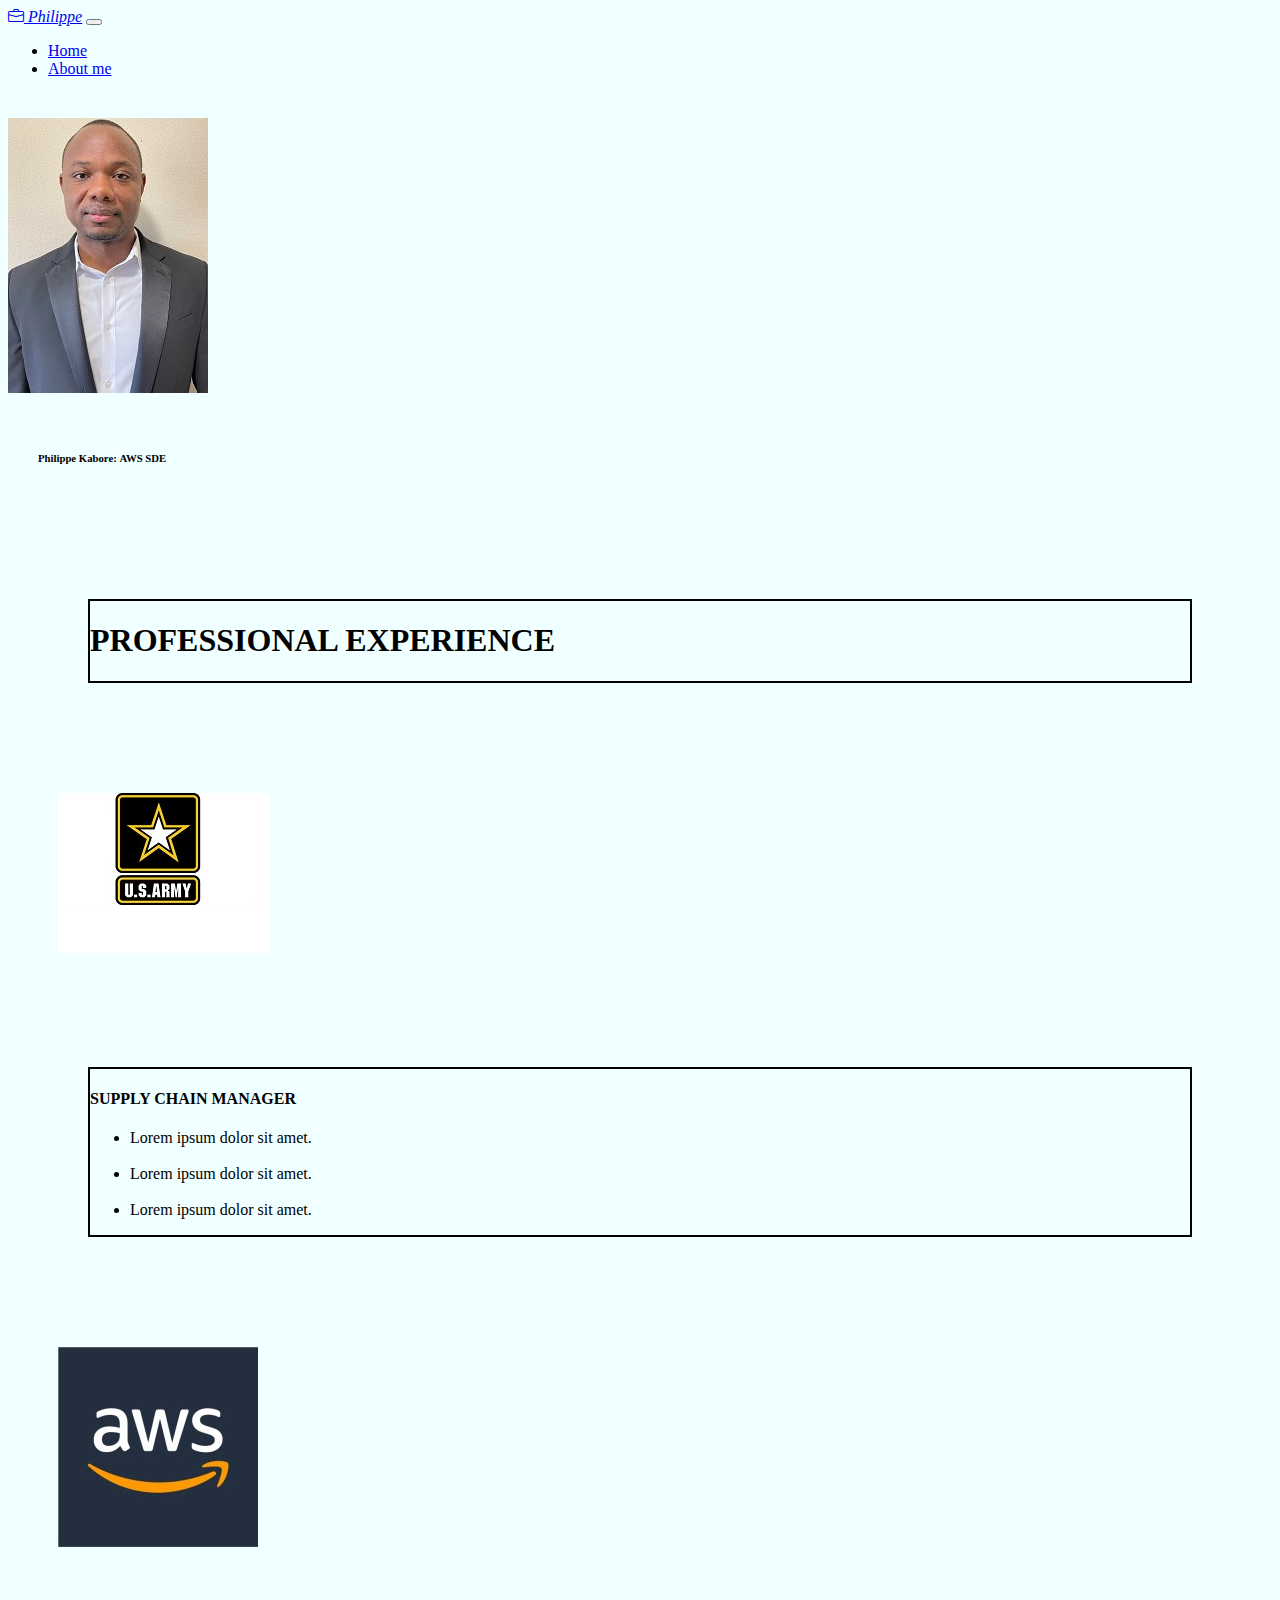
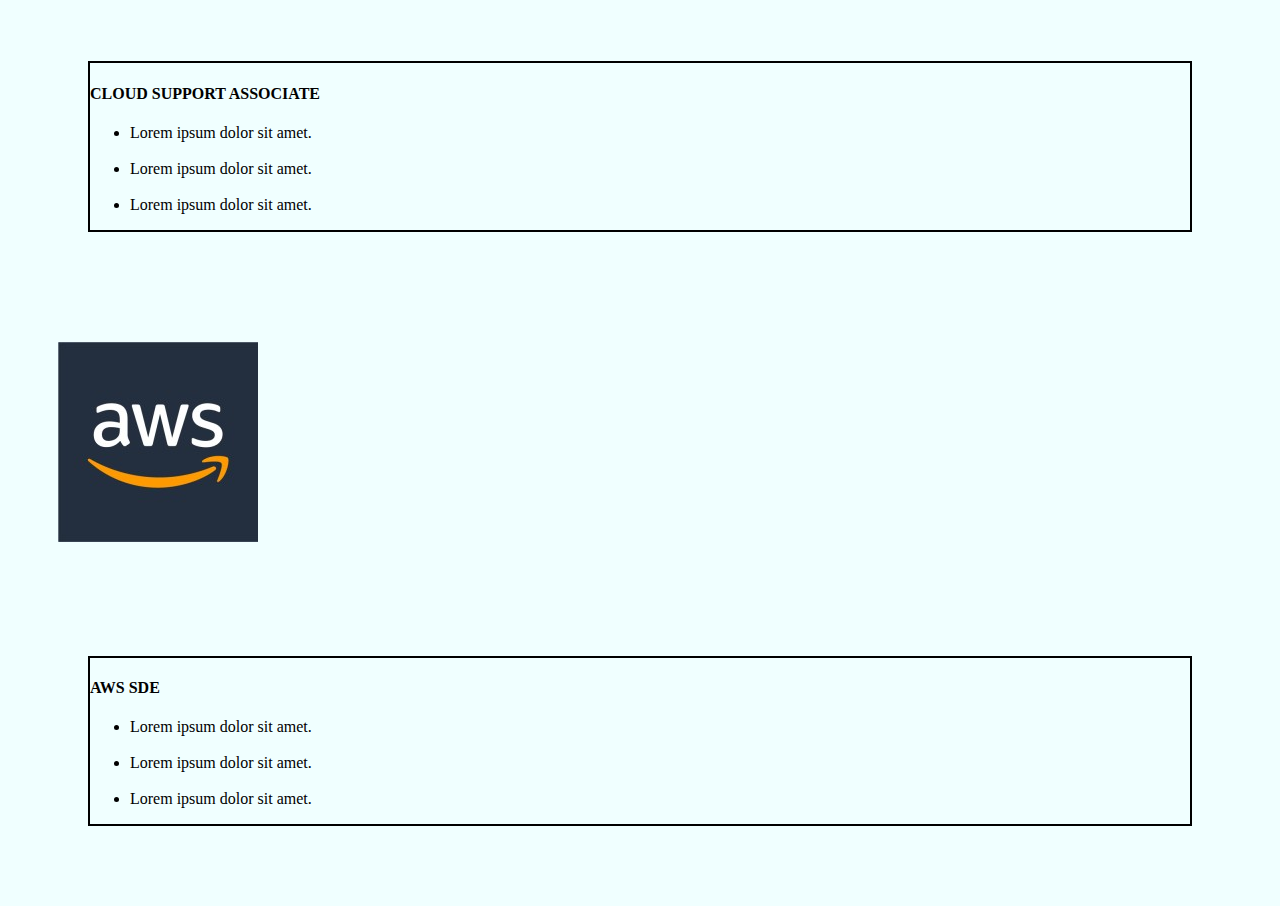
<file: index.html>
<!DOCTYPE html>
<html lang="en">
<head>
    <meta charset="UTF-8">
    <meta http-equiv="X-UA-Compatible" content="IE=edge">
    <meta name="viewport" content="width=device-width, initial-scale=1.0">
    <title>Philippe Kabore</title>
    <link href="https://cdn.jsdelivr.net/npm/bootstrap@5.0.2/dist/css/bootstrap.min.css" rel="stylesheet" integrity="sha384-EVSTQN3/azprG1Anm3QDgpJLIm9Nao0Yz1ztcQTwFspd3yD65VohhpuuCOmLASjC" crossorigin="anonymous">
    <link rel="stylesheet" href="https://cdn.jsdelivr.net/npm/bootstrap-icons@1.5.0/font/bootstrap-icons.css">
    <link rel="stylesheet" href="./style.css">
</head>
<body class=" container wrapper">
    
    <!--Navigation bar-->
    <nav class="navbar navbar-expand-lg navbar-light bg-white" style="margin-bottom: 40px;">
        <div class="container-fluid">
          <a class="navbar-brand" href="./index.html"><i class="bi bi-briefcase"> Philippe</i></a>
          <button class="navbar-toggler" type="button" data-bs-toggle="collapse" data-bs-target="#navbarSupportedContent" aria-controls="navbarSupportedContent" aria-expanded="false" aria-label="Toggle navigation">
            <span class="navbar-toggler-icon"></span>
          </button>
          <div class="collapse navbar-collapse" id="navbarSupportedContent">
            <ul class="navbar-nav me-auto mb-2 mb-lg-0">
              <li class="nav-item">
                <a class="nav-link active" aria-current="page" href="./index.html">Home</a>
              </li>
              <li class="nav-item">
                <a class="nav-link active" aria-current="page" href="./about.html">About me</a>
              </li>
            </ul>
          </div>
        </div>
      </nav>

      <!--picture of myself-->
      <div class="container">
          <div class="row ">
              <div class="col image1">
        <img src="./me.jpg" class="img-thumbnail rounded" alt="#" > 
          </div>
          <div class="title">
             <h6 >Philippe Kabore: <strong>AWS SDE</strong></h6>
          </div>
          </div>
      </div>

      <!--Professional experience container-->
      <div class="container">
          <div class="experience">
          <h1 class="text-center text-success">PROFESSIONAL EXPERIENCE</h1>
        </div>
      </div>

      <!--Us Army Experience-->
      <div class="container">
          <div class="row">
                <div class="col image2">
                    <img src="./usarmy.jpg" class="img-thumbnail rounded" alt="#"> 
                </div>
                <div class="col experience2">
                    <h4 class="text-center text-primary">SUPPLY CHAIN MANAGER</h4>
                    <ul class="list-group">
                        <li class="list-group-item">Lorem ipsum dolor sit amet.</li><br/>
                        <li class="list-group-item">Lorem ipsum dolor sit amet.</li><br/>
                        <li class="list-group-item">Lorem ipsum dolor sit amet.</li>
                    </ul>
                </div>
    </div>

      </div>

      <!--AWS Cloud Support Experience-->
      <div class="container">
        <div class="row">
              <div class="col image2">
                  <img src="./aws.jpg" class="img-thumbnail rounded" alt="#"> 
              </div>
              <div class="col experience2">
                <h4 class="text-center text-primary">CLOUD SUPPORT ASSOCIATE</h4>
                  <ul class="list-group">
                      <li class="list-group-item">Lorem ipsum dolor sit amet.</li><br/>
                      <li class="list-group-item">Lorem ipsum dolor sit amet.</li><br/>
                      <li class="list-group-item">Lorem ipsum dolor sit amet.</li>
                  </ul>
              </div>
  </div>

    </div>

    <!--AWS Cloud Support Experience2-->
    <div class="container">
        <div class="row">
              <div class="col image2">
                  <img src="./aws.jpg" class="img-thumbnail rounded" alt="#"> 
              </div>
              <div class="col experience2">
                  <h4 class="text-center text-primary">AWS SDE</h4>
                  <ul class="list-group">
                      <li class="list-group-item">Lorem ipsum dolor sit amet.</li><br/>
                      <li class="list-group-item">Lorem ipsum dolor sit amet.</li><br/>
                      <li class="list-group-item">Lorem ipsum dolor sit amet.</li>
                  </ul>
              </div>
  </div>

    </div>

      <script src="https://cdn.jsdelivr.net/npm/bootstrap@5.0.2/dist/js/bootstrap.bundle.min.js" integrity="sha384-MrcW6ZMFYlzcLA8Nl+NtUVF0sA7MsXsP1UyJoMp4YLEuNSfAP+JcXn/tWtIaxVXM" crossorigin="anonymous"></script>
    
</body>
</html>
</file>
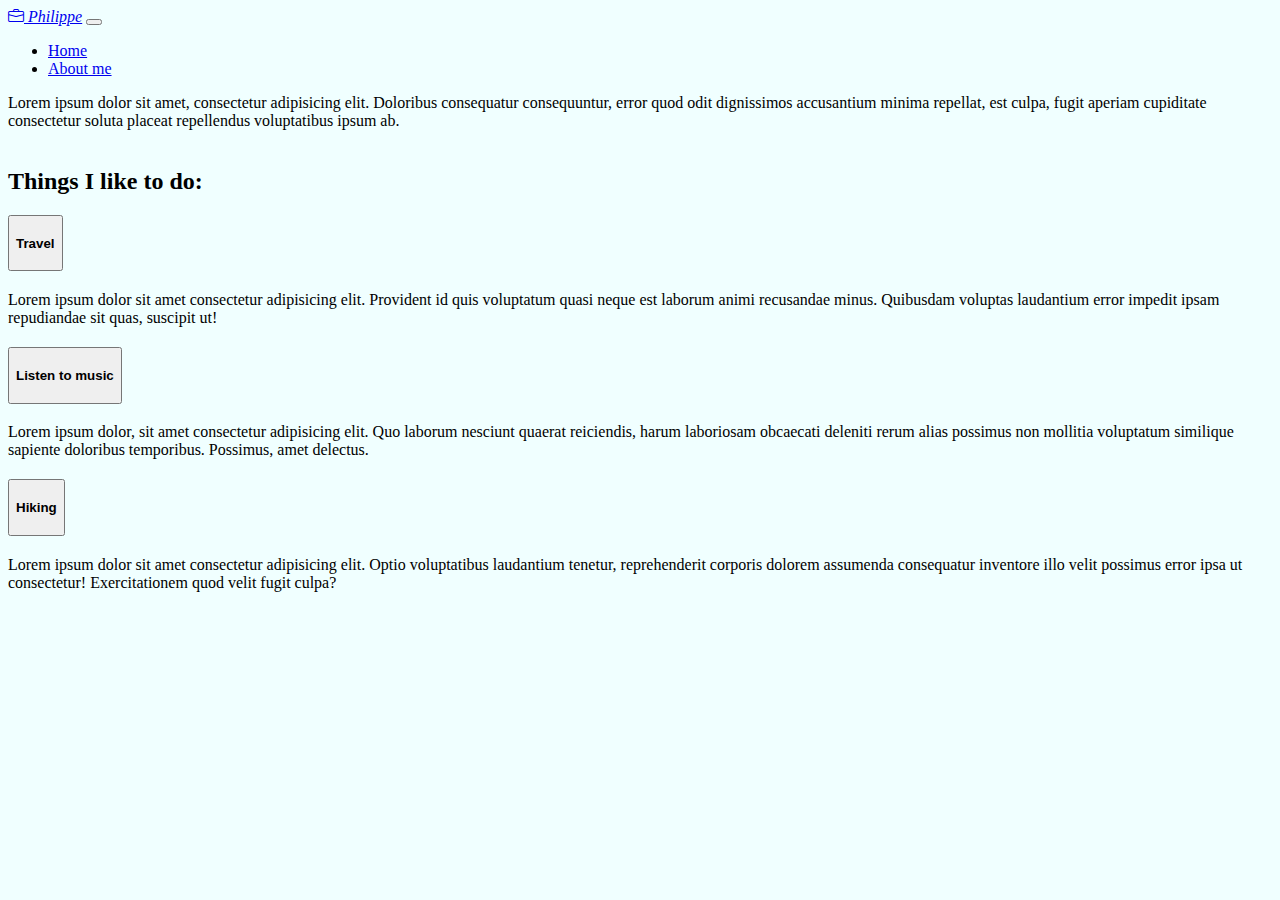
<file: about.html>
<!DOCTYPE html>
<html lang="en">
<head>
    <meta charset="UTF-8">
    <meta http-equiv="X-UA-Compatible" content="IE=edge">
    <meta name="viewport" content="width=device-width, initial-scale=1.0">
    <title>About Me</title>
    <link href="https://cdn.jsdelivr.net/npm/bootstrap@5.0.2/dist/css/bootstrap.min.css" rel="stylesheet" integrity="sha384-EVSTQN3/azprG1Anm3QDgpJLIm9Nao0Yz1ztcQTwFspd3yD65VohhpuuCOmLASjC" crossorigin="anonymous">
    <link rel="stylesheet" href="https://cdn.jsdelivr.net/npm/bootstrap-icons@1.5.0/font/bootstrap-icons.css">
    <link rel="stylesheet" href="./style.css">
</head>
<body class=" container wrapper">

    <!--Navigation bar-->
    <nav class="navbar navbar-expand-lg navbar-light bg-white">
        <div class="container-fluid">
          <a class="navbar-brand" href="./index.html"><i class="bi bi-briefcase"> Philippe</i></a>
          <button class="navbar-toggler" type="button" data-bs-toggle="collapse" data-bs-target="#navbarSupportedContent" aria-controls="navbarSupportedContent" aria-expanded="false" aria-label="Toggle navigation">
            <span class="navbar-toggler-icon"></span>
          </button>
          <div class="collapse navbar-collapse" id="navbarSupportedContent">
            <ul class="navbar-nav me-auto mb-2 mb-lg-0">
              <li class="nav-item">
                <a class="nav-link active" aria-current="page" href="./index.html">Home</a>
              </li>
              <li class="nav-item">
                <a class="nav-link active" aria-current="page" href="./about.html">About me</a>
              </li>
            </ul>
          </div>
        </div>
      </nav>

    <div class="container">Lorem ipsum dolor sit amet, consectetur adipisicing elit. Doloribus consequatur consequuntur, error quod odit dignissimos accusantium minima repellat, est culpa, fugit aperiam cupiditate consectetur soluta placeat repellendus voluptatibus ipsum ab.</div><br/>

    <div class="container">
        <h2 class="text-center text-info"> Things I like to do:</h2>
    </div>

    <div class="accordion" id="accordionExample">
        <div class="accordion-item">
          <h2 class="accordion-header" id="headingOne">
            <button class="accordion-button" type="button" data-bs-toggle="collapse" data-bs-target="#collapseOne" aria-expanded="true" aria-controls="collapseOne">
              <h4 class="text-primary">Travel</h4>
            </button>
          </h2>
          <div id="collapseOne" class="accordion-collapse collapse show" aria-labelledby="headingOne" data-bs-parent="#accordionExample">
            <div class="accordion-body">
                <p>Lorem ipsum dolor sit amet consectetur adipisicing elit. Provident id quis voluptatum quasi neque est laborum animi recusandae minus. Quibusdam voluptas laudantium error impedit ipsam repudiandae sit quas, suscipit ut!</p>
            </div>
          </div>
        </div>
        <div class="accordion-item">
          <h2 class="accordion-header" id="headingTwo">
            <button class="accordion-button collapsed" type="button" data-bs-toggle="collapse" data-bs-target="#collapseTwo" aria-expanded="false" aria-controls="collapseTwo">
                <h4 class="text-primary">Listen to music</h4>
            </button>
          </h2>
          <div id="collapseTwo" class="accordion-collapse collapse" aria-labelledby="headingTwo" data-bs-parent="#accordionExample">
            <div class="accordion-body">
                <p>Lorem ipsum dolor, sit amet consectetur adipisicing elit. Quo laborum nesciunt quaerat reiciendis, harum laboriosam obcaecati deleniti rerum alias possimus non mollitia voluptatum similique sapiente doloribus temporibus. Possimus, amet delectus.</p>
            </div>
          </div>
        </div>
        <div class="accordion-item">
          <h2 class="accordion-header" id="headingThree">
            <button class="accordion-button collapsed" type="button" data-bs-toggle="collapse" data-bs-target="#collapseThree" aria-expanded="false" aria-controls="collapseThree">
                <h4 class="text-primary">Hiking</h4>
            </button>
          </h2>
          <div id="collapseThree" class="accordion-collapse collapse" aria-labelledby="headingThree" data-bs-parent="#accordionExample">
            <div class="accordion-body">
                <p>Lorem ipsum dolor sit amet consectetur adipisicing elit. Optio voluptatibus laudantium tenetur, reprehenderit corporis dolorem assumenda consequatur inventore illo velit possimus error ipsa ut consectetur! Exercitationem quod velit fugit culpa?</p>
            </div>
          </div>
        </div>
      </div>

    <script src="https://cdn.jsdelivr.net/npm/bootstrap@5.0.2/dist/js/bootstrap.bundle.min.js" integrity="sha384-MrcW6ZMFYlzcLA8Nl+NtUVF0sA7MsXsP1UyJoMp4YLEuNSfAP+JcXn/tWtIaxVXM" crossorigin="anonymous"></script>
    
</body>
</html>
</file>
<file: style.css>
.wrapper {
    background-color:azure;
}

.image1 {
    
    margin: -10px;
    border-radius: 25px;
    border: 10px solid transparent;
   
    
}

.title {
    padding: 30px;
}

.image2 {
    margin: 20px;
    border-radius: 25px;
    border: 10px solid transparent;
    padding: 20px;
}

.experience {
    margin: 80px;
    border: 2px solid;
}

.experience2 {
    margin: 80px;
    border: 2px solid;
}
</file>
